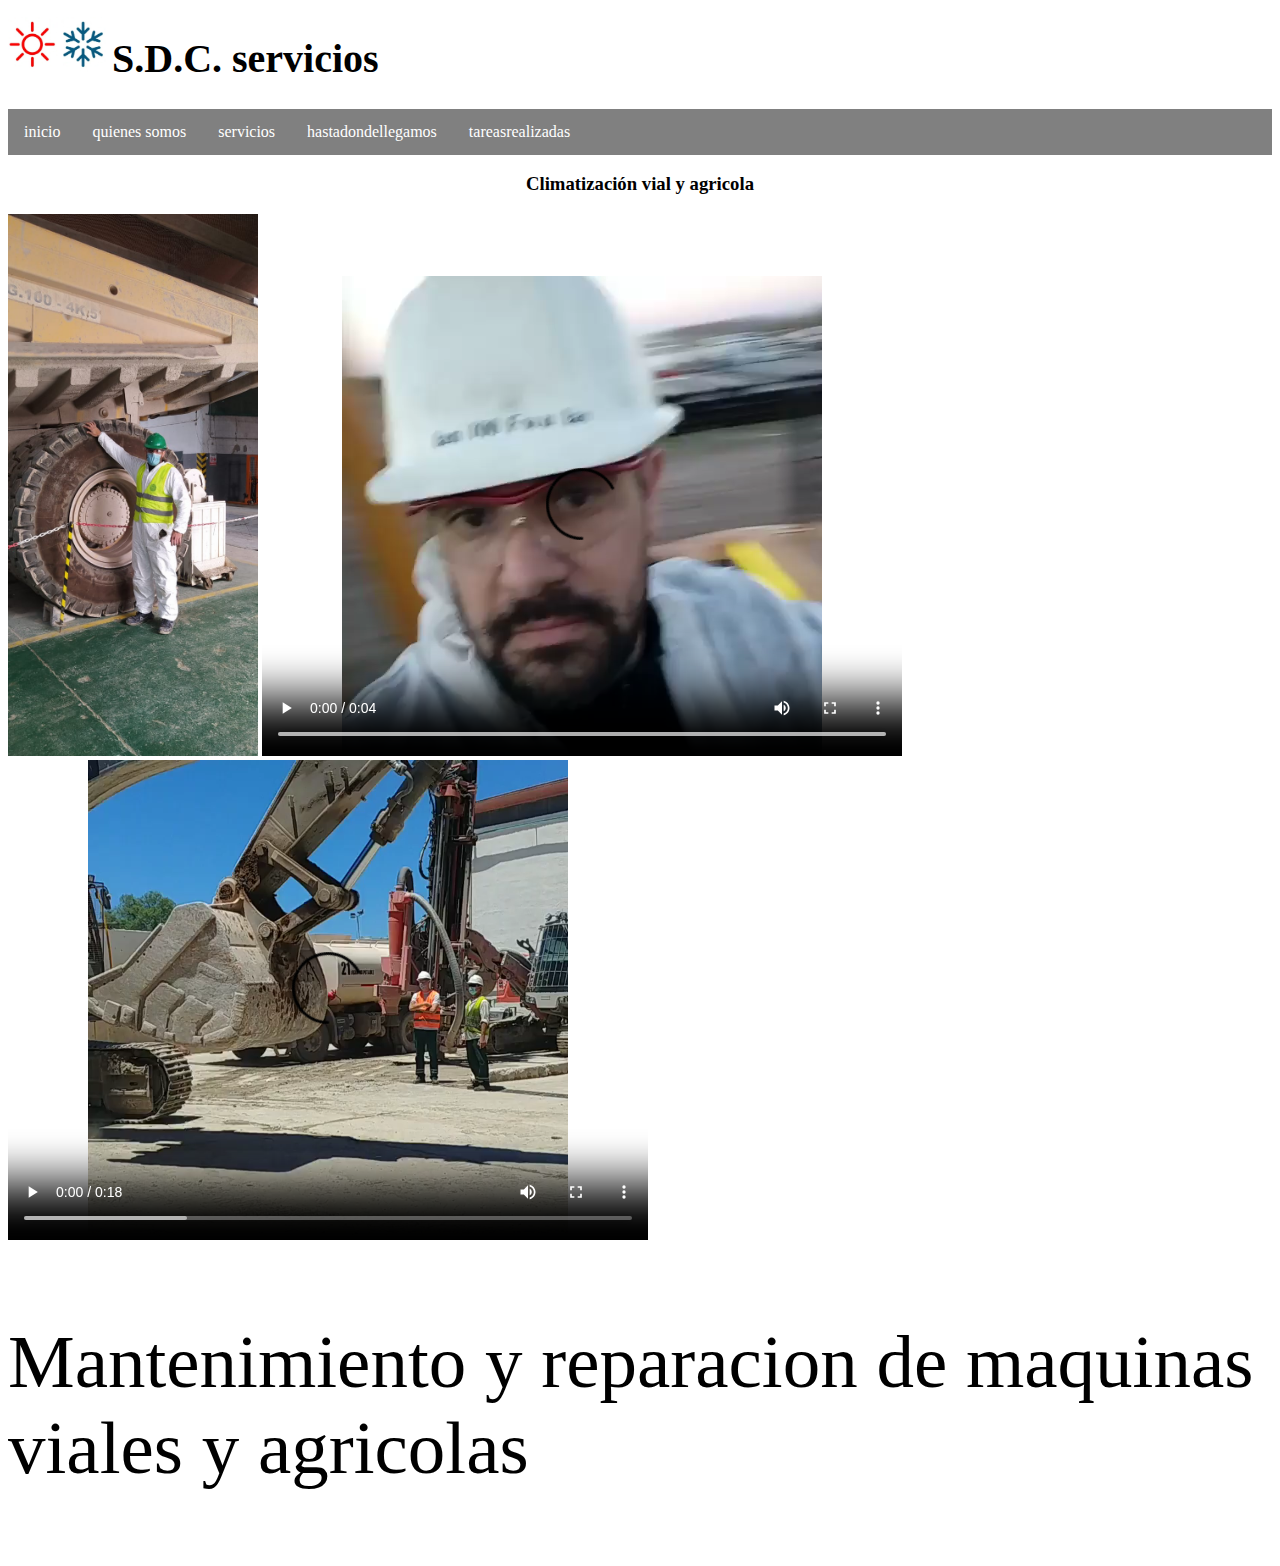
<file: index.html>
<!DOCTYPE html>
<html lang="en">
<head>
    <meta charset="UTF-8">
    <meta http-equiv="X-UA-Compatible" content="IE=edge">
    <meta name="viewport" content="width=device-width, initial-scale=1.0">
    <title>S.D.C.</title>
    <link rel="stylesheet" href="/css/style.css">
</head>
<body>
    <header>
        <img class="logo" src="./img/cold_hot.png"  alt="imagen del logo">
        <h1 class="titulo">S.D.C. servicios</h1>
        <nav>
            <ul class="menu">               
                <li class="menu_item"><a href="/index.html">inicio</a></li>
                <li class="menu_item"><a href="/pages/quienessomos.html">quienes somos</a></li>
                <li class="menu_item"><a href="/pages/servicios.html">servicios</a></li>
                <li class="menu_item"><a href="/pages/hastadondellegamos.html">hastadondellegamos</a></li>
                <li class="menu_item"><a href="/pages/tareasrealizadas.html">tareasrealizadas</a></li>
           </ul>
        </nav>
     </header>
        <section class="informacion"> 
            <article class="informacion_article"> 
            <h3 class="subtitulo">Climatización vial y agricola</h3>  
            <img src="./img/fuera de ruta.jpg" alt="" width="250">  
            <video width="640" height="480"  controls>
                <source src="./video/maquinas.mp4" type="video/mp4">
            </video>       
            <video width="640" height="480"  controls>
                <source src="./video/komatsu.mp4" type="video/mp4">
            </video>       
        </article>
            <p style="font-size: 75px;">Mantenimiento y reparacion de maquinas viales y agricolas </p>
        </section>
</body>
</html>
</file>
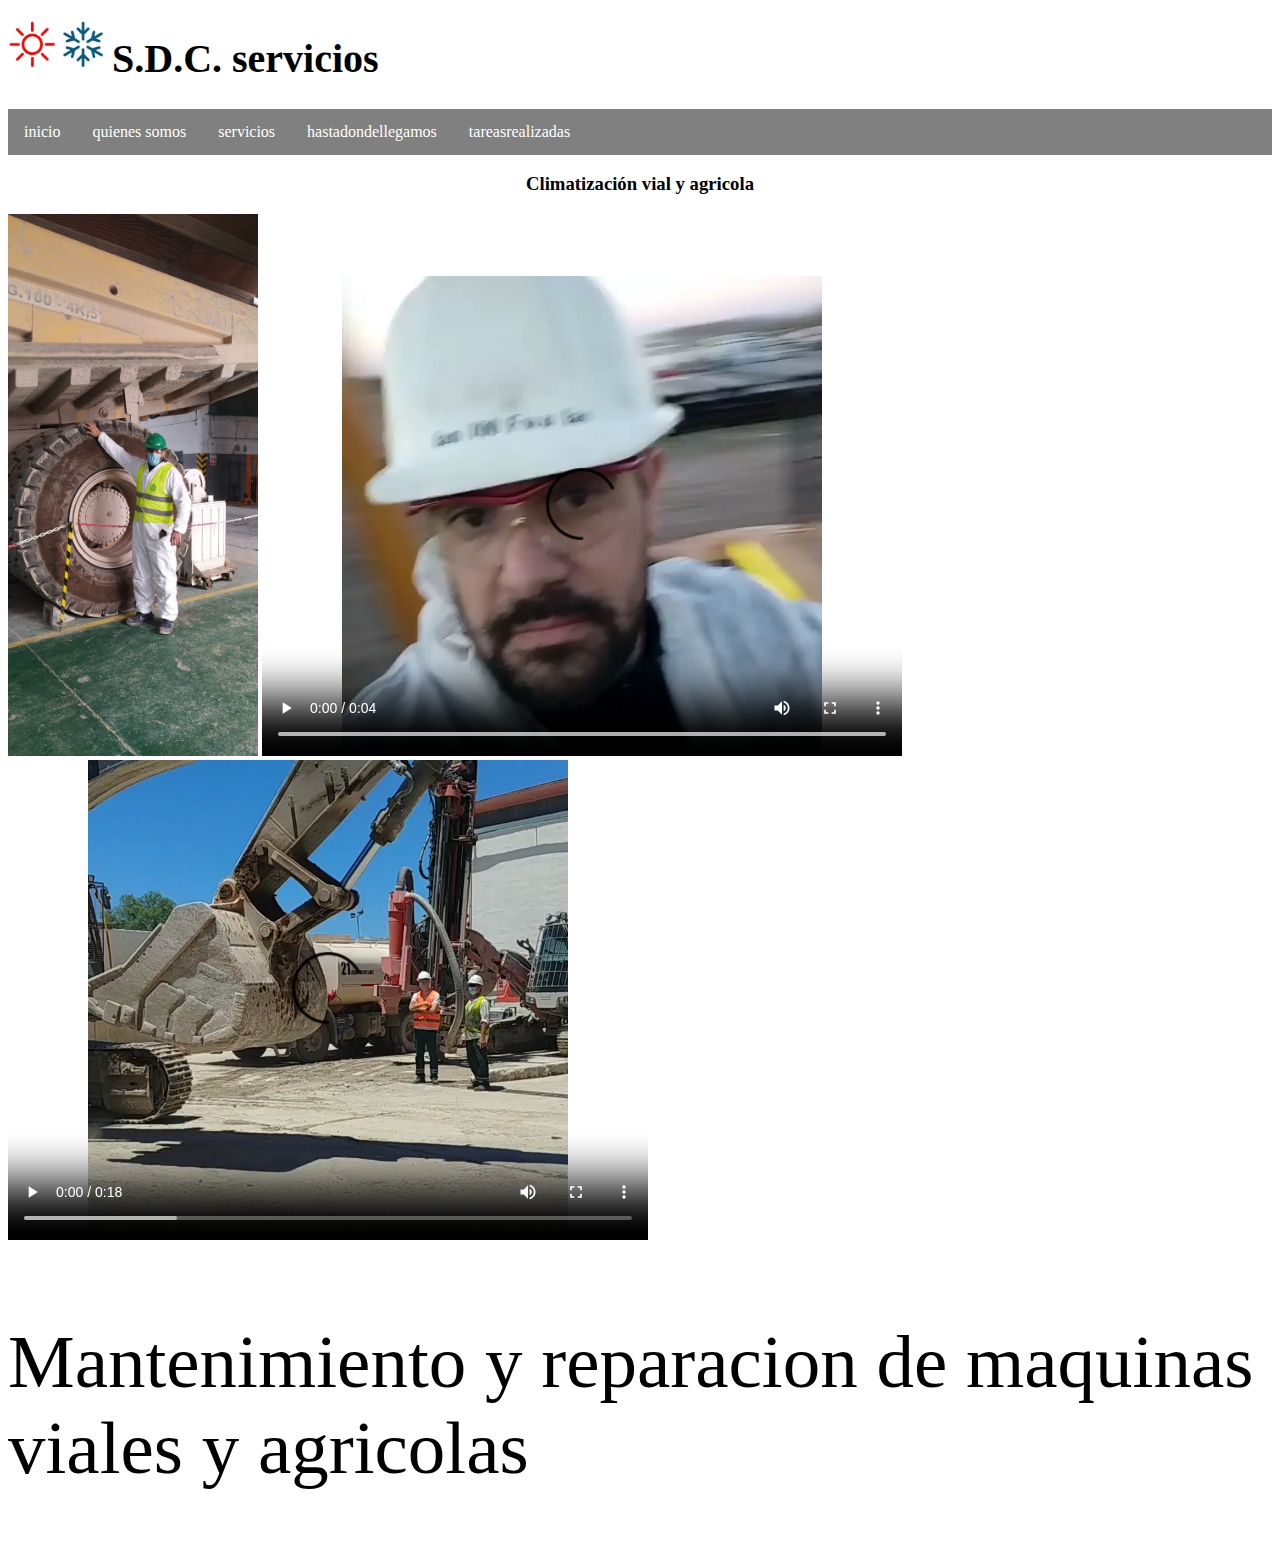
<file: pages/hastadondellegamos.html>
<!DOCTYPE html>
<html lang="en">
<head>
    <meta charset="UTF-8">
    <meta http-equiv="X-UA-Compatible" content="IE=edge">
    <meta name="viewport" content="width=device-width, initial-scale=1.0">
    <title>Hasta donde llegamos</title>
    <link rel="stylesheet" href="../css/style.css">
</head>
<body>
    <header>
        <img class="logo" src="../img/cold_hot.png"  alt="imagen del logo">
        <h1 class="titulo">S.D.C. servicios</h1>
        <nav>
            <ul class="menu">               
                <li class="menu_item"><a href="/index.html">inicio</a></li>
                <li class="menu_item"><a href="/pages/quienessomos.html">quienes somos</a></li>
                <li class="menu_item"><a href="/pages/servicios.html">servicios</a></li>
                <li class="menu_item"><a href="/pages/hastadondellegamos.html">hastadondellegamos</a></li>
                <li class="menu_item"><a href="/pages/tareasrealizadas.html">tareasrealizadas</a></li>
           </ul>
        </nav>
     </header>
        <section class="informacion"> 
            <article class="informacion_article"> 
            <h3 class="subtitulo">Climatización vial y agricola</h3>  
            <img src="../img/fuera de ruta.jpg" alt="" width="250">  
            <video width="640" height="480"  controls>
                <source src="../video/maquinas.mp4" type="video/mp4">
            </video>       
            <video width="640" height="480"  controls>
                <source src="../video/komatsu.mp4" type="video/mp4">
            </video>       
        </article>
            <p style="font-size: 75px;">Mantenimiento y reparacion de maquinas viales y agricolas </p>
        </section>
</body>
</html>
</file>
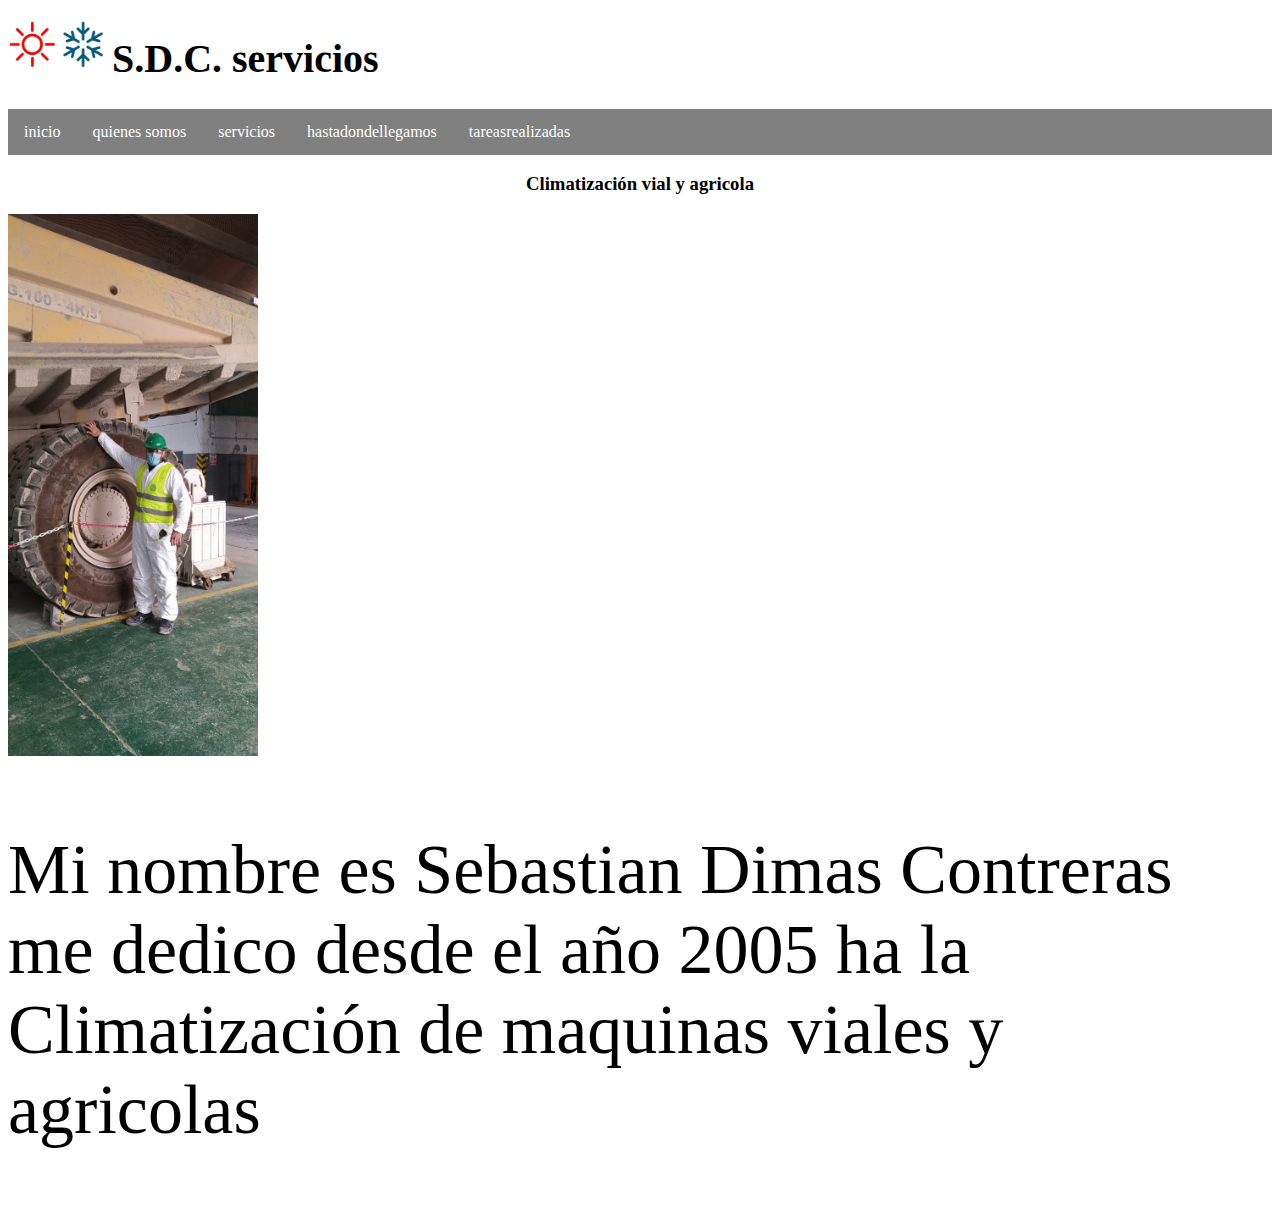
<file: pages/quienessomos.html>
<!DOCTYPE html>
<html lang="en">
<head>
    <meta charset="UTF-8">
    <meta http-equiv="X-UA-Compatible" content="IE=edge">
    <meta name="viewport" content="width=device-width, initial-scale=1.0">
    <title>S.D.C.</title>
    <link rel="stylesheet" href="../css/style.css">
</head>
<body>
    <header>
        <img class="logo" src="../img/cold_hot.png"  alt="">
        <h1 class="titulo">S.D.C. servicios</h1>
        <nav>
            <ul class="menu">               
                <li class="menu_item"><a href="/index.html">inicio</a></li>
                <li class="menu_item"><a href="/pages/quienessomos.html">quienes somos</a></li>
                <li class="menu_item"><a href="/pages/servicios.html">servicios</a></li>
                <li class="menu_item"><a href="/pages/hastadondellegamos.html">hastadondellegamos</a></li>
                <li class="menu_item"><a href="/pages/tareasrealizadas.html">tareasrealizadas</a></li>
           </ul>
        </nav>
     </header>
        <section class="informacion"> 
            <article class="informacion_article"> 
            <h3 class="subtitulo">Climatización vial y agricola</h3>  
            <img src="../img/fuera de ruta.jpg" alt="" width="250">  
           <p></p>
        </article>
            <p style="font-size: 70px;">Mi nombre es Sebastian Dimas Contreras me dedico desde el año 2005 ha la Climatización de maquinas viales y agricolas</p>
        </section>
</body>
</html>
</file>
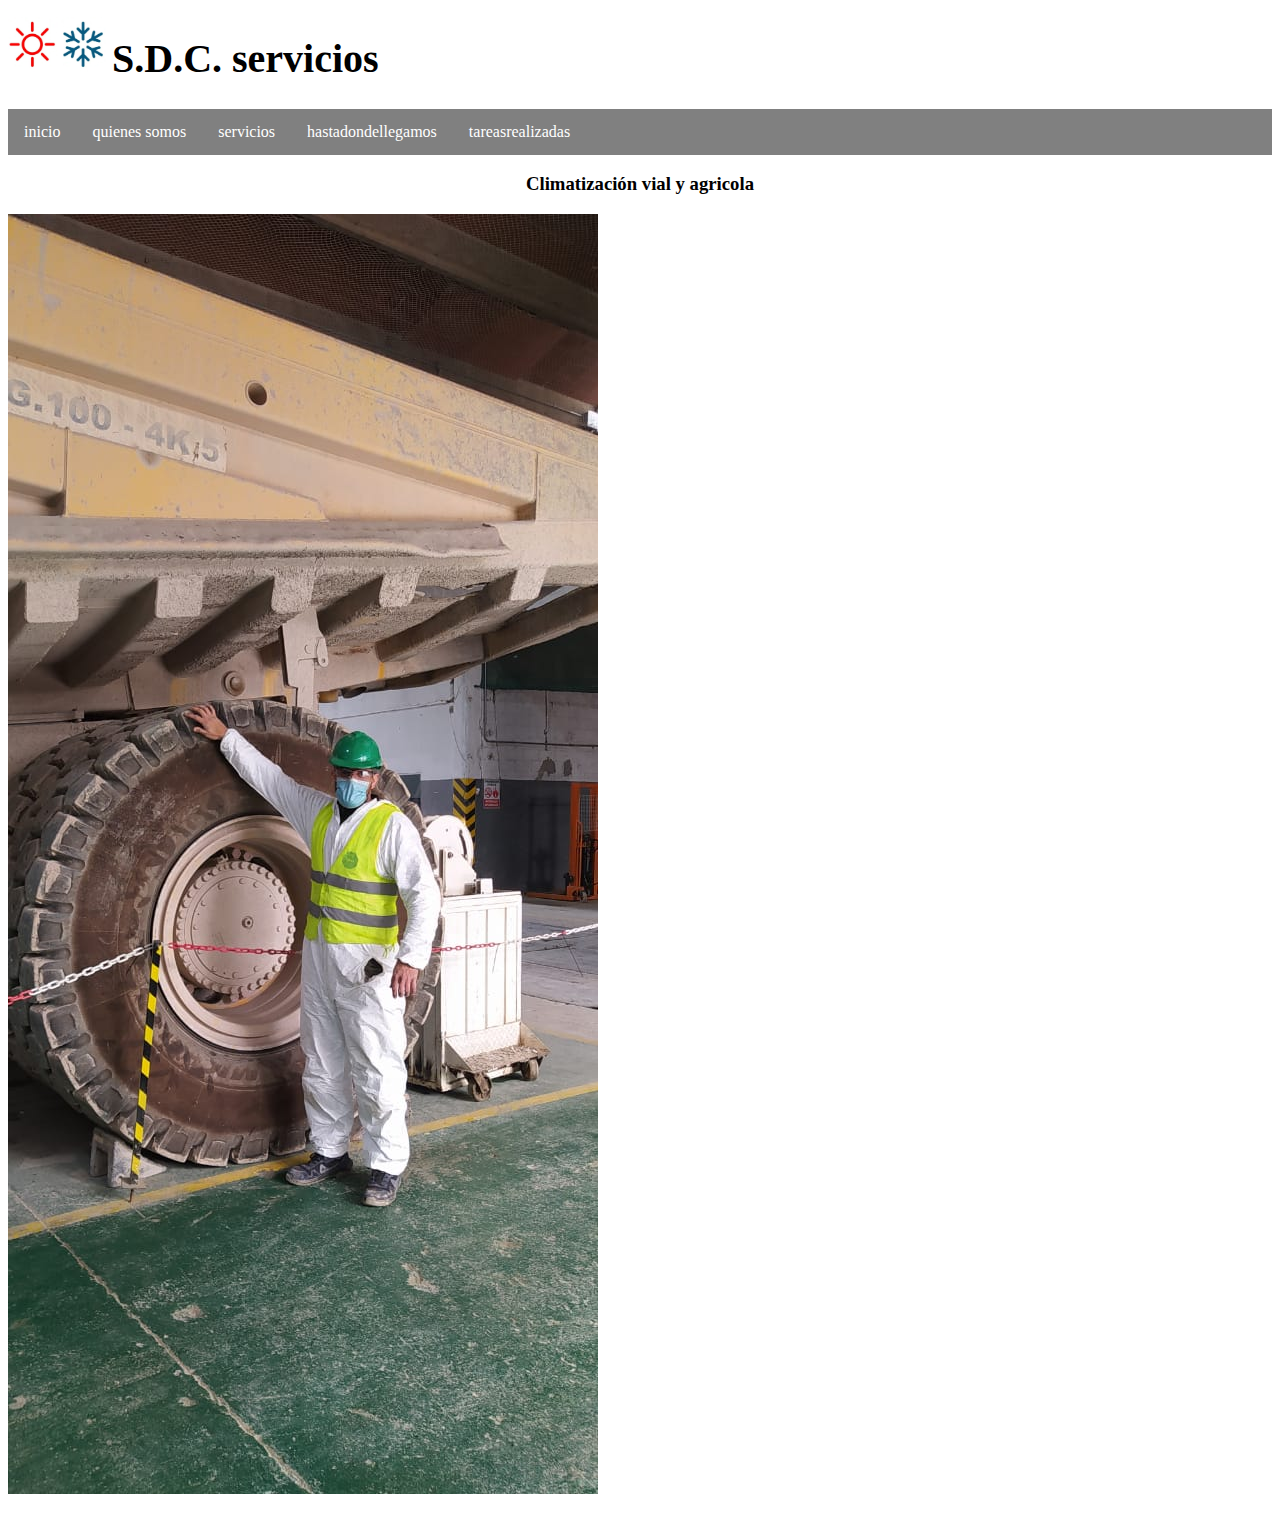
<file: pages/servicios.html>
<!DOCTYPE html>
<html lang="en">
<head>
    <meta charset="UTF-8">
    <meta http-equiv="X-UA-Compatible" content="IE=edge">
    <meta name="viewport" content="width=device-width, initial-scale=1.0">
    <title>servicios</title>
    <link rel="stylesheet" href="../css/style.css">
</head>
<body>
    <header>
        <img class="logo" src="../img/cold_hot.png"  alt="">
        <h1 class="titulo">S.D.C. servicios</h1>
        <nav>
            <ul class="menu">               
                <li class="menu_item"><a href="/index.html">inicio</a></li>
                <li class="menu_item"><a href="/pages/quienessomos.html">quienes somos</a></li>
                <li class="menu_item"><a href="/pages/servicios.html">servicios</a></li>
                <li class="menu_item"><a href="/pages/hastadondellegamos.html">hastadondellegamos</a></li>
                <li class="menu_item"><a href="/pages/tareasrealizadas.html">tareasrealizadas</a></li>
           </ul>
            <footer>
                
            </footer>
        </nav>
     </header>
        <section class="informacion"> 
            <article class="informacion_article"> 
                <h3 class="subtitulo">Climatización vial y agricola</h3> 
                <div class="iveco"> 
                    <img src="../img/fuera de ruta.jpg" alt="" >
                </div>  
           <p></p>
        </article>
            <p></p>
        </section>
</body>
</html>
</file>
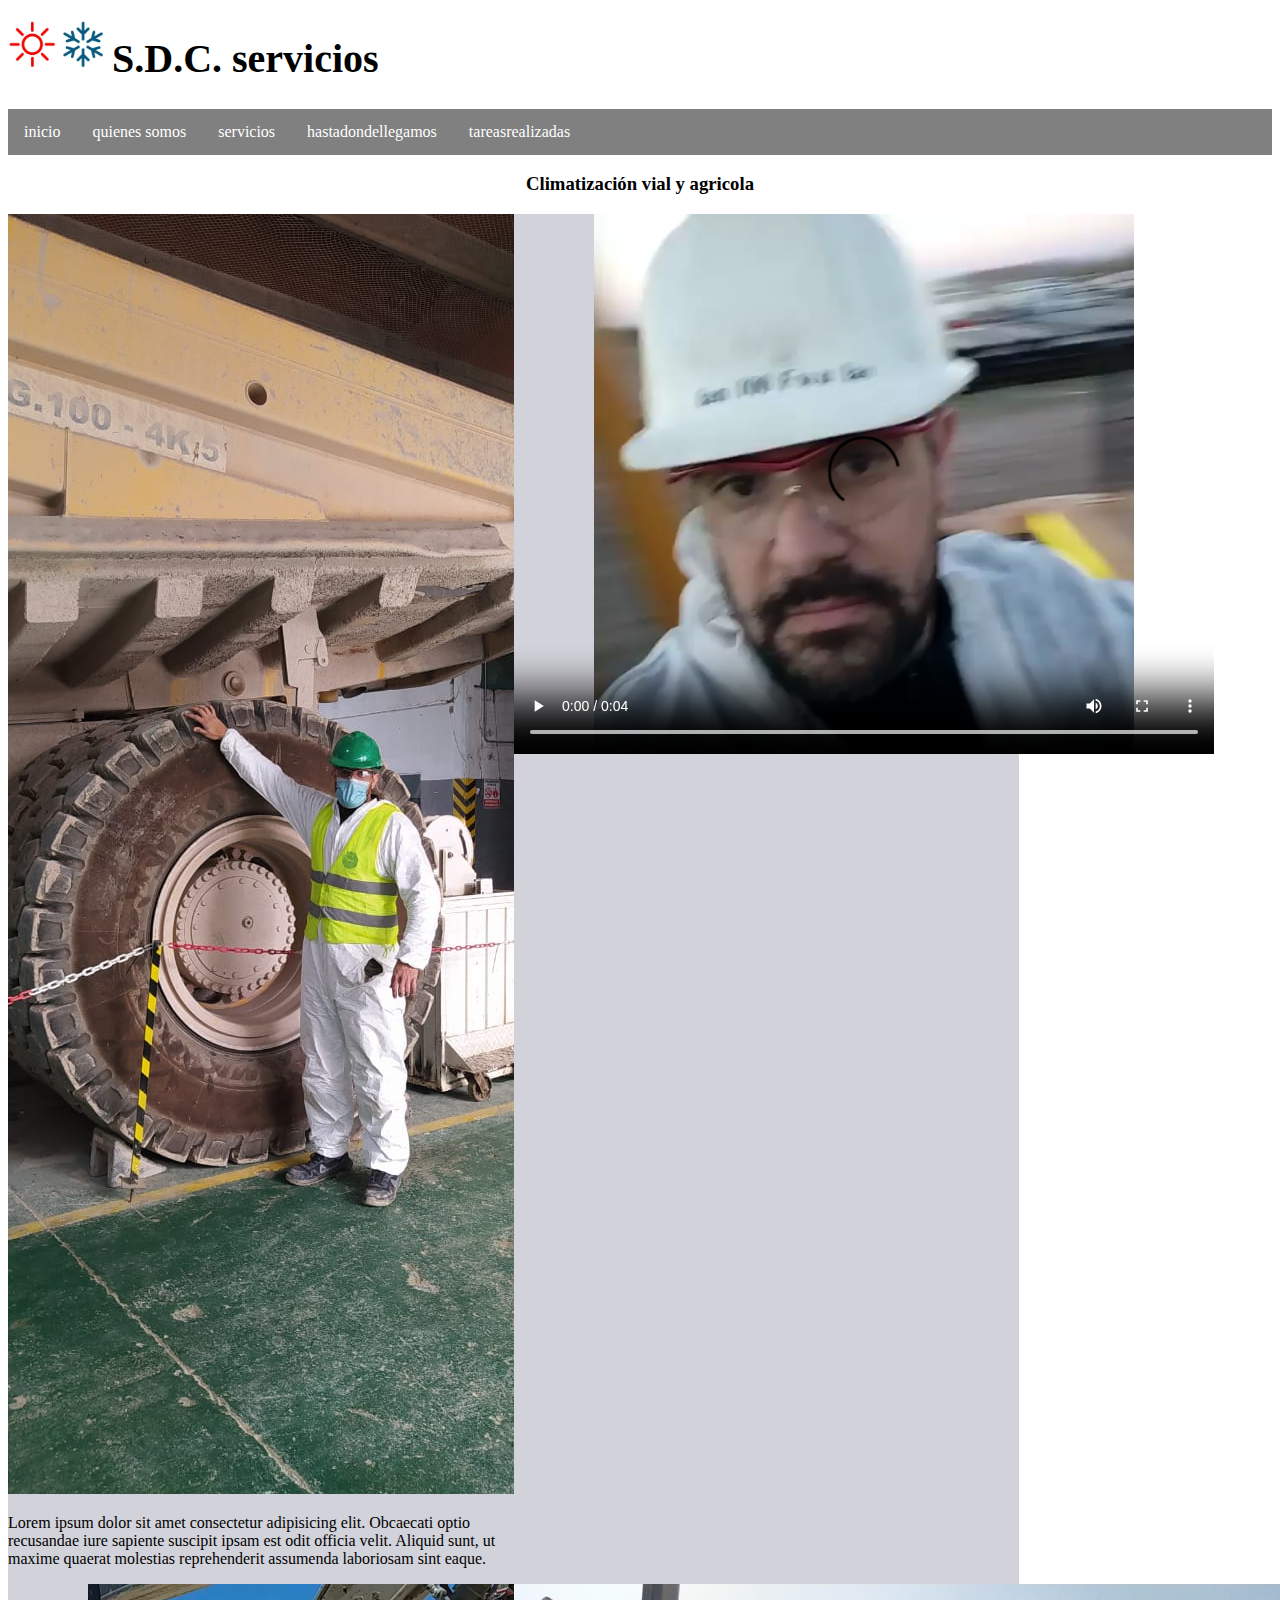
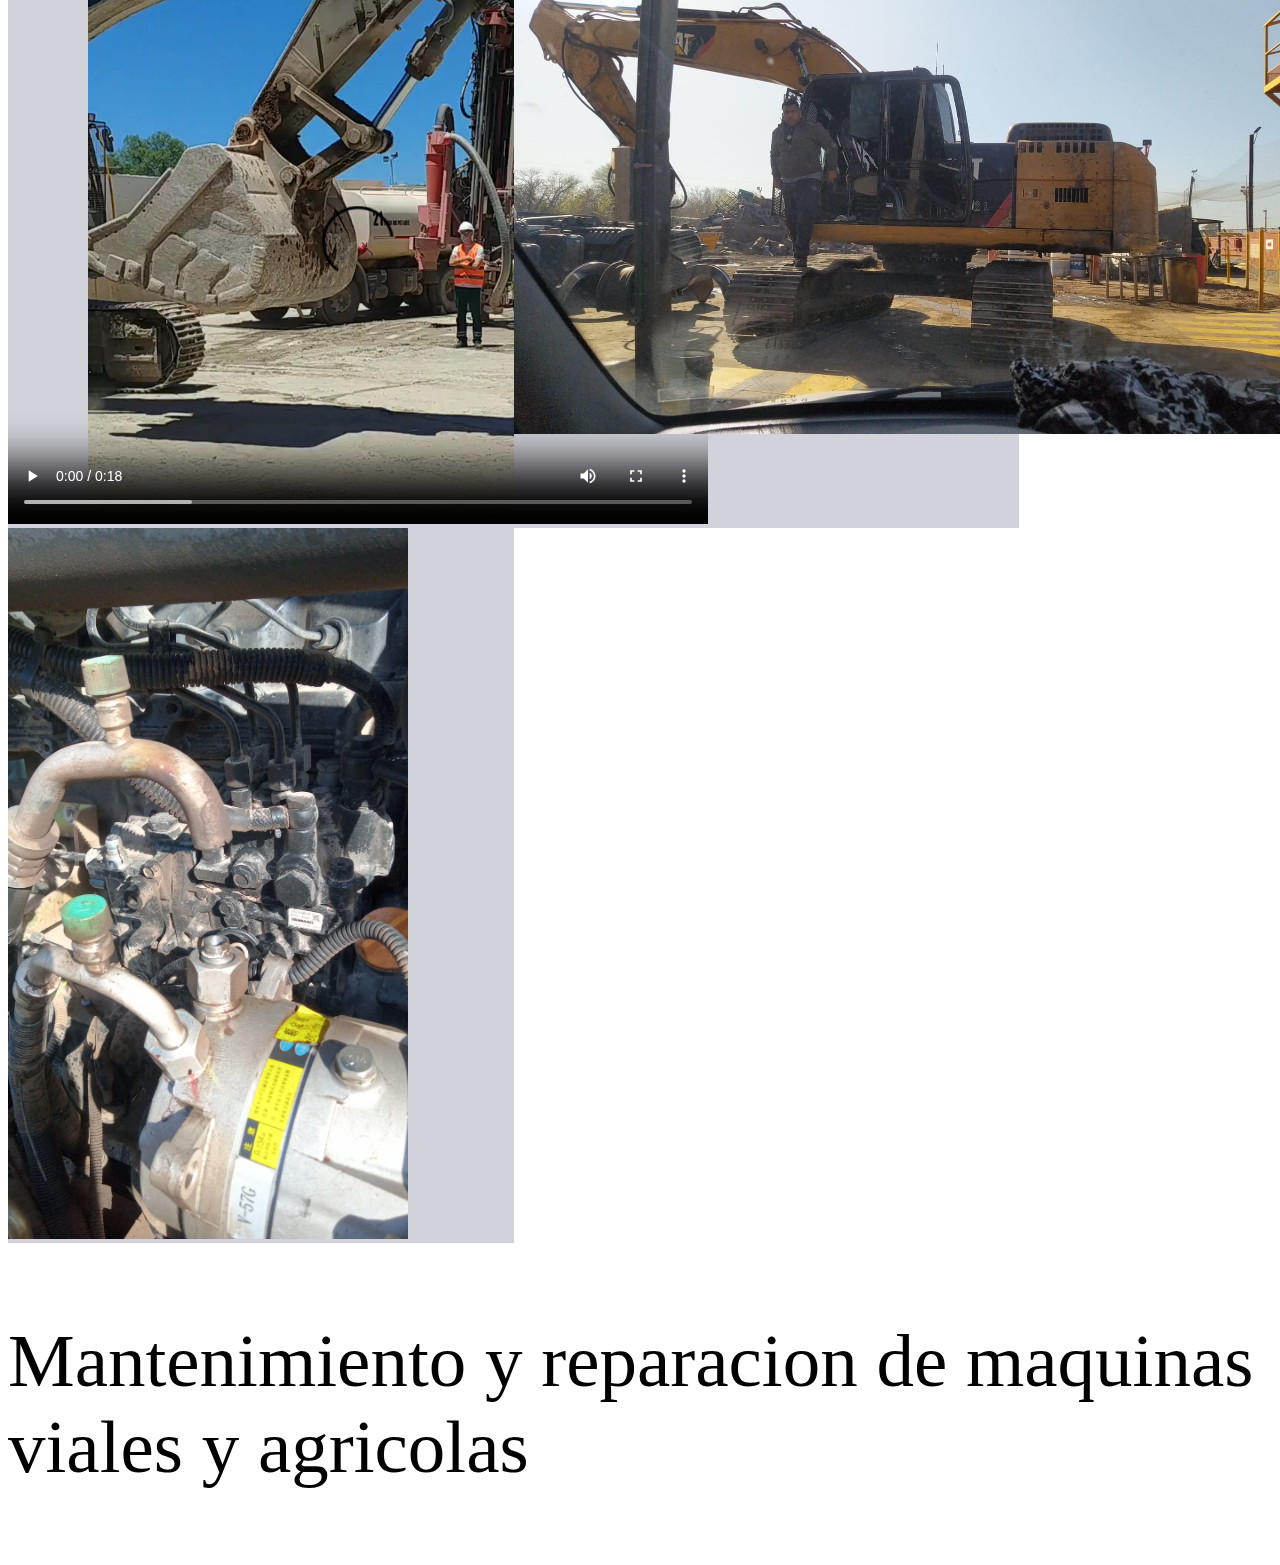
<file: pages/tareasrealizadas.html>
<!DOCTYPE html>
<html lang="en">
<head>
    <meta charset="UTF-8">
    <meta http-equiv="X-UA-Compatible" content="IE=edge">
    <meta name="viewport" content="width=device-width, initial-scale=1.0">
    <title>Tareas Realizadas</title>
    <link rel="stylesheet" href="../css/style.css">
</head>
<body>
    <header>
        <img class="logo" src="../img/cold_hot.png"  alt="imagen del logo">
        <h1 class="titulo">S.D.C. servicios</h1>
        <nav>
            <ul class="menu">               
                 <li class="menu_item"><a href="/index.html">inicio</a></li>
                 <li class="menu_item"><a href="/pages/quienessomos.html">quienes somos</a></li>
                 <li class="menu_item"><a href="/pages/servicios.html">servicios</a></li>
                 <li class="menu_item"><a href="/pages/hastadondellegamos.html">hastadondellegamos</a></li>
                 <li class="menu_item"><a href="/pages/tareasrealizadas.html">tareasrealizadas</a></li>
            </ul>
        </nav>
     </header>
        <section class="informacion"> 
            <article class="informacion_article"> 
                <h3 class="subtitulo">Climatización vial y agricola</h3>
                <div class="fotos">

                    <div class="imgtext">
                        <img src="../img/fuera de ruta.jpg" alt="" class="ruta">
                        <p>Lorem ipsum dolor sit amet consectetur adipisicing elit. Obcaecati optio recusandae iure sapiente suscipit ipsam est odit officia velit. Aliquid sunt, ut maxime quaerat molestias reprehenderit assumenda laboriosam sint eaque.</p>
                    </div>

                    <div class="imgtext">
                        <video class="videos"  controls>
                            <source src="../video/maquinas.mp4" type="video/mp4">
                        </video>
                    </div>

                    <div class="imgtext">     
                        <video class="videos"  controls>
                            <source src="../video/komatsu.mp4" type="video/mp4">
                        </video> 
                    </div>

                    <div class="imgtext">    
                        <img class="caterpiler" src="../img/caterpilar.jpeg" alt="" >
                    </div>

                    <div class="imgtext">
                        <img class="compresor" src="../img/conector de compresor.jpeg" alt="" >
                    </div>
                </div>
            </article>
            <p style="font-size: 75px;">Mantenimiento y reparacion de maquinas viales y agricolas </p>
        </section>
</body>
</html>
</file>
<file: css/style.css>
/* selector{
    propiedad: 5px;
}

div{max-width: -5px; max-height: -5px; }
section{max-width:10px ; min-height:10px ;} */

.titulo{
    text-align: center;
    font-size: 40px;
    display: inline-block;
}
.subtitulo{
    text-align: center;
}
.titulo2{
    text-align: center;
    font-size: 30px;
}
.logo{width: 100px;}
.menu{list-style-type: none;margin: 0;padding: 0;overflow: hidden;background-color: grey;}
.menu_item{float: left;}
.menu_item a{display:block;color:#fff;text-align: center;padding: 14px 16px;text-decoration: none;}
.menu_item a:hover{background-color: #111;}

.imgtext{
    background-color: rgb(210, 210, 218);
    width: 40%;
    
}

.ruta{
    width: 250;
}

.fotos{
    display: flex;
    flex-wrap: wrap;
}

.caterpiler{width: 800px;

}

.videos{
    width: 700px;
    height: 540px;
}

.compresor{
    width: 400px;
}

.iveco{
    width: 900px;
}
</file>
